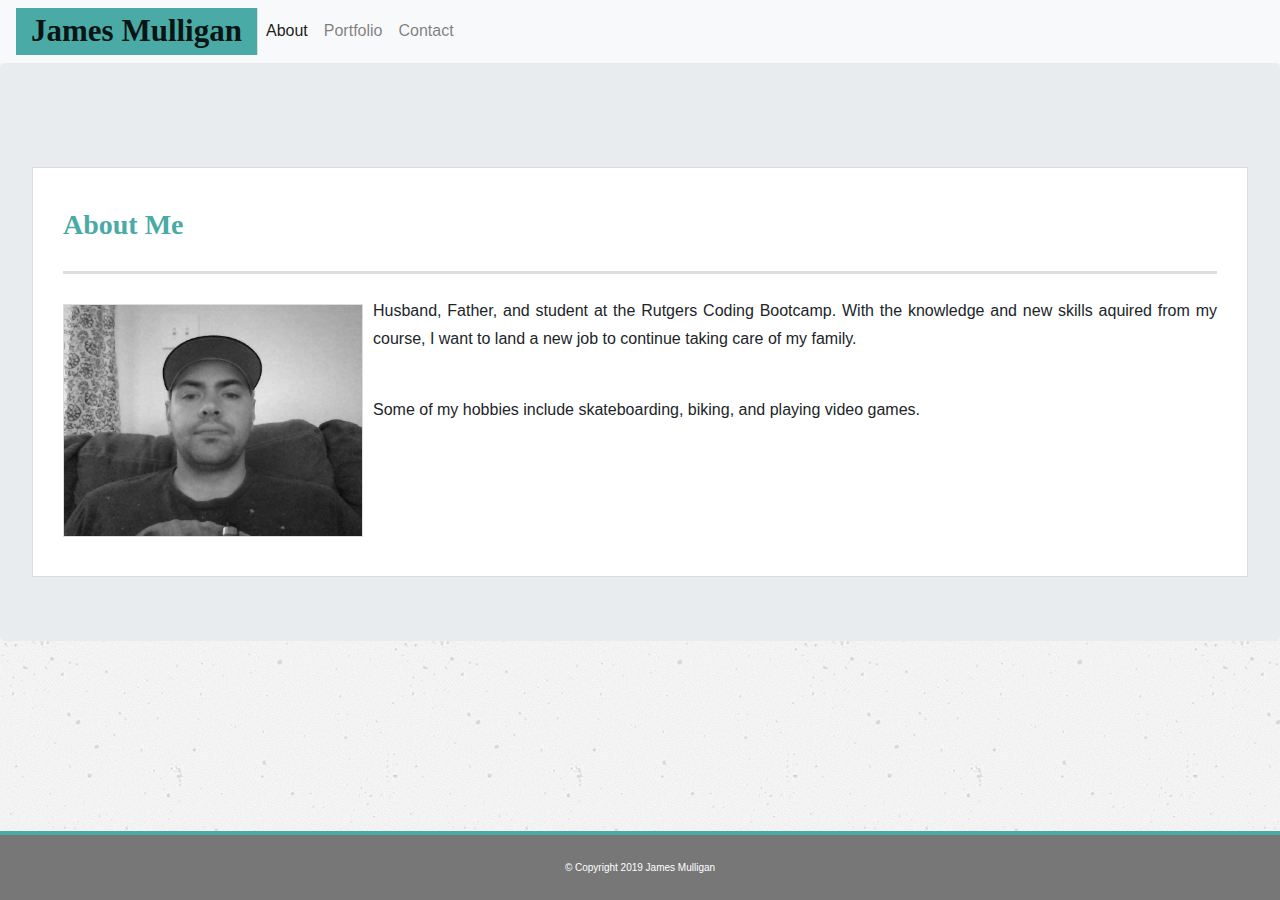
<file: index.html>
<!DOCTYPE html>
<html lang="en-us">

<head>
  <meta charset="UTF-8">
  <title>James Mulligan's Portfolio</title>
  <link rel="stylesheet" type="text/css" href="assets/css/reset.css">
  <link rel="stylesheet" href="https://stackpath.bootstrapcdn.com/bootstrap/4.3.1/css/bootstrap.min.css"
    integrity="sha384-ggOyR0iXCbMQv3Xipma34MD+dH/1fQ784/j6cY/iJTQUOhcWr7x9JvoRxT2MZw1T" crossorigin="anonymous">
  <link rel="stylesheet" type="text/css" href="assets/css/style.css">
</head>

<body>
  <div class="wrapper">
    <nav class="navbar navbar-expand-lg navbar-light bg-light">
      <a class="navbar-brand" href="index.html">James Mulligan</a>
      <button class="navbar-toggler" type="button" data-toggle="collapse" data-target="#navbarSupportedContent"
        aria-controls="navbarSupportedContent" aria-expanded="false" aria-label="Toggle navigation">
        <span class="navbar-toggler-icon"></span>
      </button>

      <div class="collapse navbar-collapse" id="navbarSupportedContent">
        <ul class="navbar-nav mr-auto">
          <li class="nav-item active">
            <a class="nav-link" href="index.html">About <span class="sr-only">(current)</span></a>
          </li>
          <li class="nav-item">
            <a class="nav-link" href="portfolio.html">Portfolio</a>
          </li>
          <li class="nav-item">
            <a class="nav-link" href="contact.html">Contact</a>
          </li>
        </ul>
    </nav>

    <div class="jumbotron">
      <div class="content">
        <h2>About Me</h2>

        <img class="profile-image" src="assets/images/me.jpeg" alt="Me" />

        <p>Husband, Father, and student at the Rutgers Coding Bootcamp. With the knowledge and new skills aquired from
          my course, I want to land a new job to continue taking care of my family. </p>
        <br>
        <p>Some of my hobbies include skateboarding, biking, and playing video games. </p>
        <br>
        <br>
        <br>
        <br>

      </div>
  </div>

  <footer class="footer fixed-bottom text-center py-4">


    <div class="container">
      <p class="m-0 small">&copy; Copyright 2019 James Mulligan</p>
    </div>
  </footer>

</body>

</html>
</file>
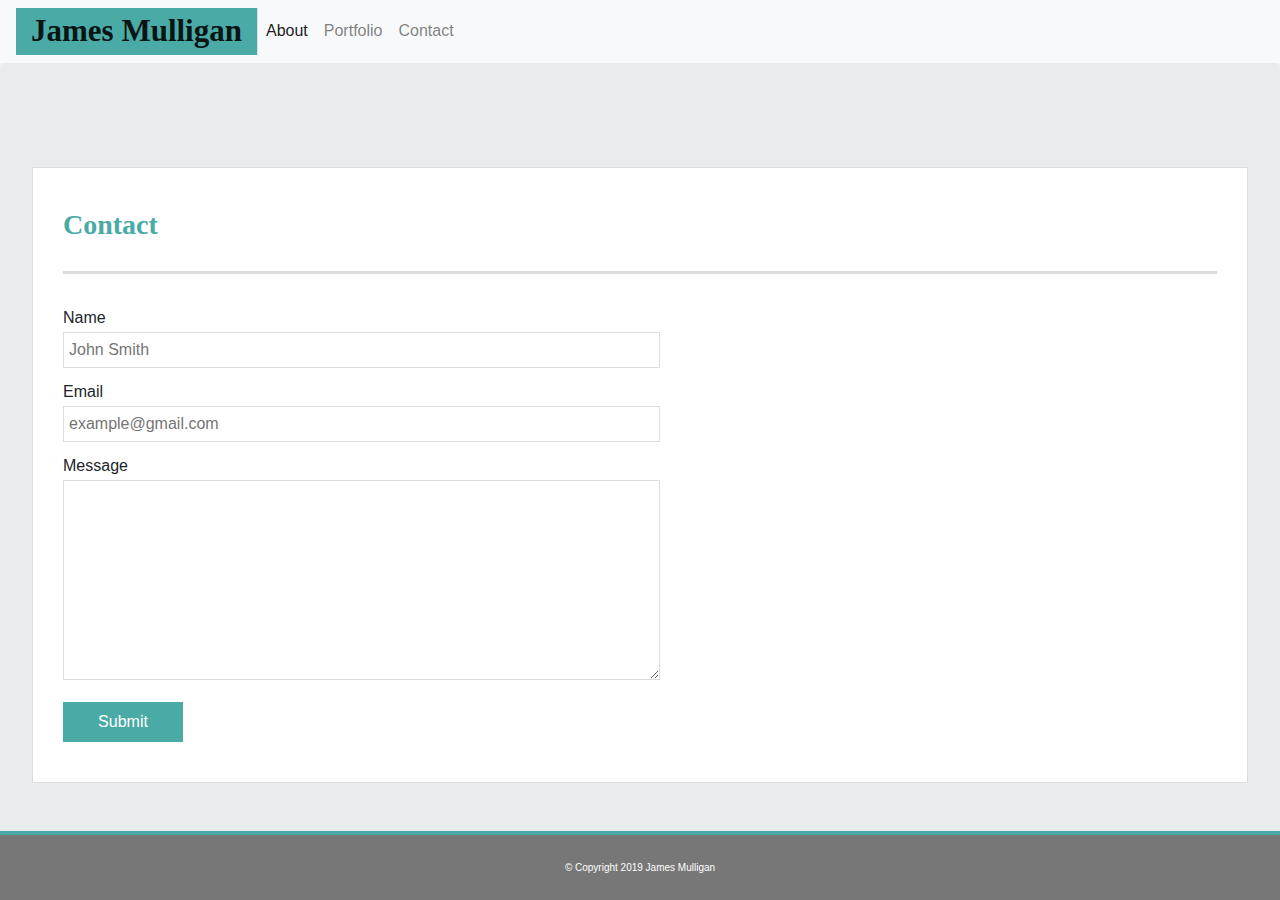
<file: contact.html>
<!DOCTYPE html>
<html lang="en-us">

<head>
  <meta charset="UTF-8">
  <title>James Mulligan's Portfolio</title>
  <link rel="stylesheet" type="text/css" href="assets/css/reset.css">
  <link rel="stylesheet" href="https://stackpath.bootstrapcdn.com/bootstrap/4.3.1/css/bootstrap.min.css"
    integrity="sha384-ggOyR0iXCbMQv3Xipma34MD+dH/1fQ784/j6cY/iJTQUOhcWr7x9JvoRxT2MZw1T" crossorigin="anonymous">
  <link rel="stylesheet" type="text/css" href="assets/css/style.css">
</head>

<body>
  <div class="wrapper">
    <nav class="navbar navbar-expand-lg navbar-light bg-light">
      <a class="navbar-brand" href="index.html">James Mulligan</a>
      <button class="navbar-toggler" type="button" data-toggle="collapse" data-target="#navbarSupportedContent"
        aria-controls="navbarSupportedContent" aria-expanded="false" aria-label="Toggle navigation">
        <span class="navbar-toggler-icon"></span>
      </button>

      <div class="collapse navbar-collapse" id="navbarSupportedContent">
        <ul class="navbar-nav mr-auto">
          <li class="nav-item active">
            <a class="nav-link" href="index.html">About <span class="sr-only">(current)</span></a>
          </li>
          <li class="nav-item">
            <a class="nav-link" href="portfolio.html">Portfolio</a>
          </li>
          <li class="nav-item">
            <a class="nav-link" href="contact.html">Contact</a>
          </li>
        </ul>
    </nav>
    <div class="jumbotron">
      <div class="content">
        <h2>Contact</h2>

        <form action="#">
          <p class="label">Name</p>
          <input type="text" name="name" placeholder="John Smith">
          <p class="label">Email</p>
          <input type="text" name="email" placeholder="example@gmail.com">
          <p class="label">Message</p>
          <textarea name="message"></textarea>
          <input type="submit" value="Submit">
        </form>

      </div>
      <div class="push"></div>
    </div>
  </div>

  <footer class="footer fixed-bottom text-center py-4">
    <div class="container">
      <p class="m-0 small">&copy; Copyright 2019 James Mulligan</p>
    </div>
  </footer>

</body>

</html>
</file>
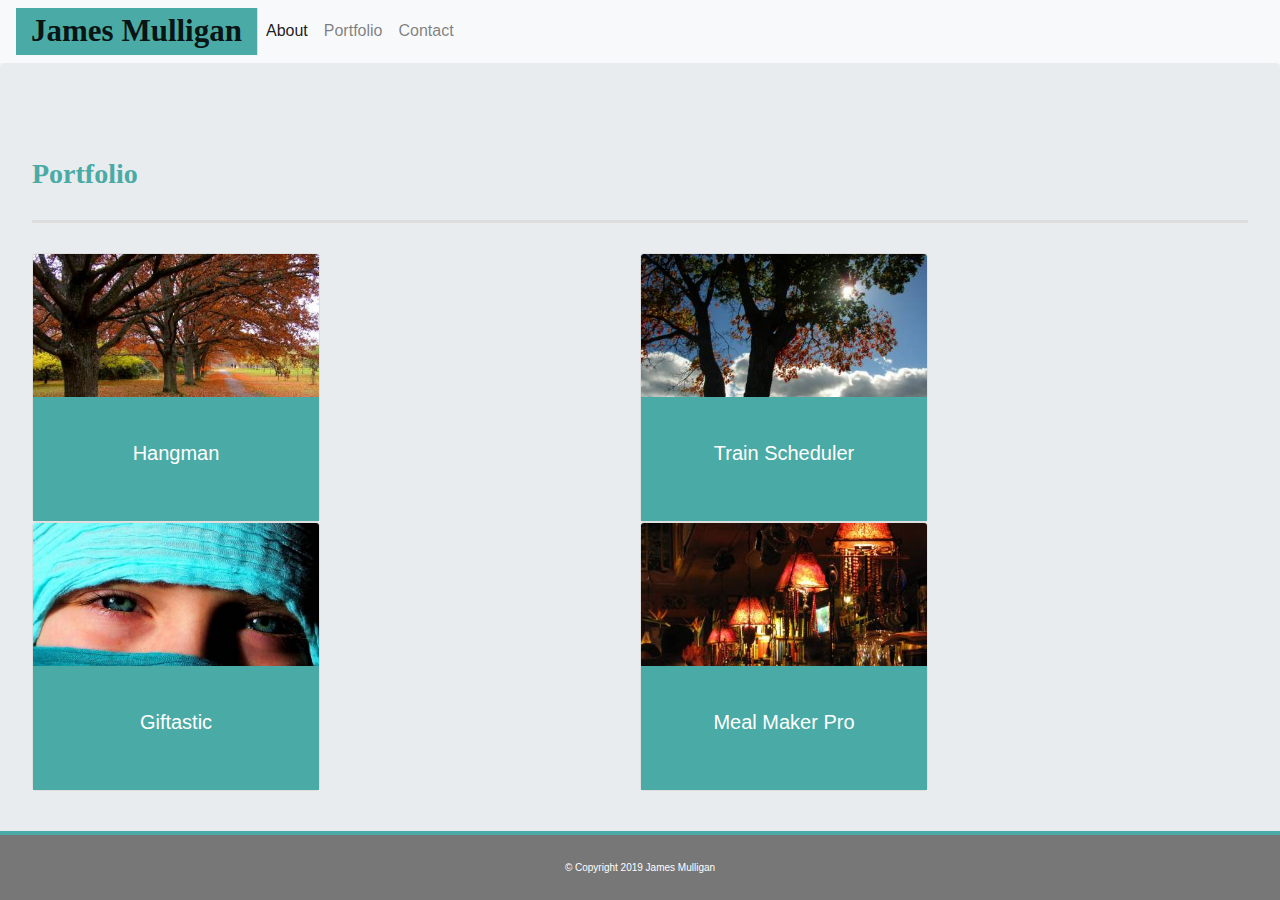
<file: portfolio.html>
<!DOCTYPE html>
<html lang="en-us">

<head>
    <meta charset="UTF-8">
    <title>James Mulligan's Portfolio</title>
    <link rel="stylesheet" type="text/css" href="assets/css/reset.css">
    <link rel="stylesheet" href="https://stackpath.bootstrapcdn.com/bootstrap/4.3.1/css/bootstrap.min.css"
        integrity="sha384-ggOyR0iXCbMQv3Xipma34MD+dH/1fQ784/j6cY/iJTQUOhcWr7x9JvoRxT2MZw1T" crossorigin="anonymous">
    <link rel="stylesheet" type="text/css" href="assets/css/style.css">
</head>

<body>
    <div class="wrapper">
        <nav class="navbar navbar-expand-lg navbar-light bg-light">
            <a class="navbar-brand" href="index.html">James Mulligan</a>
            <button class="navbar-toggler" type="button" data-toggle="collapse" data-target="#navbarSupportedContent"
                aria-controls="navbarSupportedContent" aria-expanded="false" aria-label="Toggle navigation">
                <span class="navbar-toggler-icon"></span>
            </button>

            <div class="collapse navbar-collapse" id="navbarSupportedContent">
                <ul class="navbar-nav mr-auto">
                    <li class="nav-item active">
                        <a class="nav-link" href="index.html">About <span class="sr-only">(current)</span></a>
                    </li>
                    <li class="nav-item">
                        <a class="nav-link" href="portfolio.html">Portfolio</a>
                    </li>
                    <li class="nav-item">
                        <a class="nav-link" href="contact.html">Contact</a>
                    </li>
                </ul>
        </nav>

        <div class="jumbotron">
            <h2>Portfolio</h2>

            <div class="row">
                <div class="col-md-6">
                    <div class="card" style="width: 18rem;">
                        <img src="assets/images/tree.jpeg" class="card-img-top" alt="tree">
                        <div class="card-body">
                           <a href=""><h5 class="card-title">Hangman</h5></a> 

                        </div>
                    </div>
                </div>

                <div class="card" style="width: 18rem;">
                    <img src="assets/images/tree2.jpeg" class="card-img-top" alt="tree2">
                    <div class="card-body">
                     <a href="https://jmulligan87.github.io/Train-Scheduler/"><h5 class="card-title">Train Scheduler</h5></a> 

                    </div>
                </div>
            </div>

            <div class="row">
                <div class="col-md-6">
                    <div class="card" style="width: 18rem;">
                        <img src="assets/images/eyes.jpeg" class="card-img-top" alt="eyes">
                        <div class="card-body">
                        <a href="https://jmulligan87.github.io/Giftastic/"><h5 class="card-title">Giftastic</h5></a> 
                        </div>
                    </div>
                </div>

                <div class="card" style="width: 18rem;">
                    <img src="assets/images/lights.jpeg" class="card-img-top" alt="lights">
                    <div class="card-body">
                        <a href="https://williamyurkow.github.io/Project1/"><h5 class="card-title">Meal Maker Pro</h5></a>
                    </div>
                </div>
            </div>




        </div>
        <div class="push"></div>
    </div>
    </div>

    <footer class="footer fixed-bottom text-center py-4">
        <div class="container">
            <p class="m-0 small">&copy; Copyright 2019 James Mulligan</p>
        </div>
    </footer>

</body>

</html>
</file>
<file: assets/css/style.css>
body {
	margin: 0 auto;
	width: 100%;
	height: 100%;
	background-image: url("../images/concrete-texture.png");

}

.container {
	width: 960px;
	margin: 0 auto;
}


.navbar-brand {
    font-family: Georgia, 'Times New Roman', Times, serif;
    background-color: #4aaaa5;
    color: #ffffff;
    float: left;
    padding: 20px;
    font-size: 31px;
	text-align:center;
    margin: 0;
    font-weight:bold;
    
}

.card-title {
	text-align: center;
	background-color: #4aaaa5;
	color: #fff;
}

.card-body {
	background-color: #4aaaa5;
}

h2 {
	font-size: 28px;
	font-weight: bold;
	color: #4aaaa5;
	font-family: 'Georgia', Times, Times New Roman, serif;
	padding: 30px 0 30px 0;
	margin: 0 0 30px 0;
	border-bottom: 3px solid #ddd;
}

h3 {
	margin:10px 0 0 0;
}

.hangMan {
	height: 40px;
	width: 289px;
	color: #fff;
	background-color: #4aaaa5;
	position: absolute;
	text-align: center;
	margin:100px 0 0 0;
}

.guess {
	height: 40px;
	width: 289px;
	color: #fff;
	background-color: #4aaaa5;
	position: absolute;
	text-align: center;
	margin:130px 0 0 0;
}


.links{
    float: right;
    font-family: Arial, Helvetica, sans-serif;
    padding:25px;
    font-size: 18px;

}

a:link {
    color:#777777;
    text-decoration: none;
    border-right: 1px solid #ddd;
    padding: 0 15px 0 15px;
}

a:visited {
    color:#777777;
    text-decoration: none;

}
  
a:hover {
    color: #999;
    text-decoration: none;
}

a:last-child {
    border-right: 0;
}

header {
	background-color: #fff;
	border-bottom: 2px solid #ddd;
	height: 71px
}

.content {
    background-color: #fff;
    border: 1px solid #ddd;
    margin-top: 40px;
    padding:10px 30px 30px 30px;
}

.profile-image {
    width: 300px;
	float: left;
	margin: 0 10px 2px 0;
	border: 1px solid #ddd;
}

p {
    line-height: 1.75em;
	margin-top: -7px;
	margin-bottom: 26px;
	font-size: 16px;
	text-align: justify;
}

.footer {
    border-top: 4px solid #4aaaa5;
	background-color: #777;
	padding: 30px 0 30px 0;
    clear:both;
}

.footer p {
	color: #fff;
	font-size: 10px;
	text-align: center;
}

html, body {
	height: 100%;
}

.wrapper {
	min-height:100%;
	height: 100%;
	margin: 0 auto -4em;
}

.footer, .push {
	height: -1em;
}

.tree {
    float: left;
    width: 289px;
    margin: 0 30px -20px 0;
}

.tree2 {
	width: 289px;
}

.eyes {
    float:left;
    width: 289px;
    margin:30px 30px -20px 0;
}

.lights {
    width: 289px;
    margin: 30px 0 0 0;
}

.label {
	margin: 0;
}

input, textarea {
	margin-bottom: 10px;
	width: 597px;
	max-width: 597px;
	padding: 5px;
	font-size: 16px;
	border: 1px solid #ddd;
}

textarea {
	height: 200px;
	width: 597px;
}
 
input[type='submit'] {
	display:block;
	margin-top: 5px;
	width: 120px;
	height: 40px;
	color: #fff;
	background-color: #4aaaa5;
	border:0;
	cursor: pointer;
}

@media screen and (max-width: 980px) {
	.container {
		width:770px;
		margin: 0 auto;

	}

	.content {
		width:55%;
		margin: 20px 41px 20px 0;
		padding: 0 20px 20px 20px;
		float: left;
	}

	.profile-image {
		width: 200px;
	}

	.hangMan {
		margin: 55px 0 0 0;
		width: 200px;
	}

	.guess {
		margin: 175px 0 0 0;
		width: 200px;
	}

	.tree {
		width: 200px;
		float: left;
		margin: 0 30px -20px 0;
	}

	.tree2 {
		width: 200px;
		float: right;
		margin: 0 0 0 -10px;
		
	}

	.eyes {
		width: 200px;
		float: left;
		margin: 40px 30px -20px 0;
	}

	.lights {
		width: 200px;
		float: right;
		margin: 20px 0 0 -10px;
	}

	input, textarea {
		margin-bottom: 10px;
		width: 403px;
		padding: 5px;
		font-size: 16px;
	}

}

@media screen and (max-width: 768px) {
	
.container {
	width: 768px;
	margin: 0 auto;
}

div.content {
	width: 688px;
	margin: 20px;
	padding: 0 20px 20px 20px;
	float: left;
	}	

.profile-image {
	width: 300px;
}

.hangMan {
	width: 325px;
	margin: 120px 0 0 0;
}

.guess {
	width: 325px;
	margin: 312px 0 0 0;
}

.tree {
	width: 325px;
	float: left;
	margin: 0 30px -20px 0;
}

.tree2 {
	width: 325px;
	float: right;
	margin: 0 0 0 -10px;
	
}

.eyes {
	width: 325px;
	float: left;
	margin: 50px 30px -20px 0;
}

.lights {
	width: 325px;
	float: right;
	margin: 30px 0 0 -10px;
}

input, textarea {
	margin-bottom: 10px;
	width: 678px;
	max-width: 678px;
	padding: 5px;
	font-size: 16px;
	
}


}

@media screen and (max-width: 640px) {
	

#name {
	float: none;
}

#links {
	margin: 0;
	float:none;
	padding: 20px 0 20px 0;
	width:100%
}

.container {
	width: 641px;
	margin: 0 auto;
}

div.content {
	width: 561px;
	margin: 20px;
	padding: 0 20px 20px 20px;
	float: left;
}

.profile-image {
	width: 558px;
	float: none;
	margin: 0 0 20px 0;
	border: 1px solid #ddd;
}

.tree, .tree2, .eyes, .lights {
	float:none;
	margin:15px;
	width: 525px;
}

.hangMan {
	width: 525px;
	margin: -65px 15px 15px 15px;
}

.guess {
	width: 525px;
	margin: -65px 15px 15px 15px;
}

input, textarea {
	margin-bottom: 10px;
		width: 548px;
		max-width: 548px;
		padding: 5px;
		font-size: 16px;
		border: 1px solid #ddd;
	}
}
</file>
